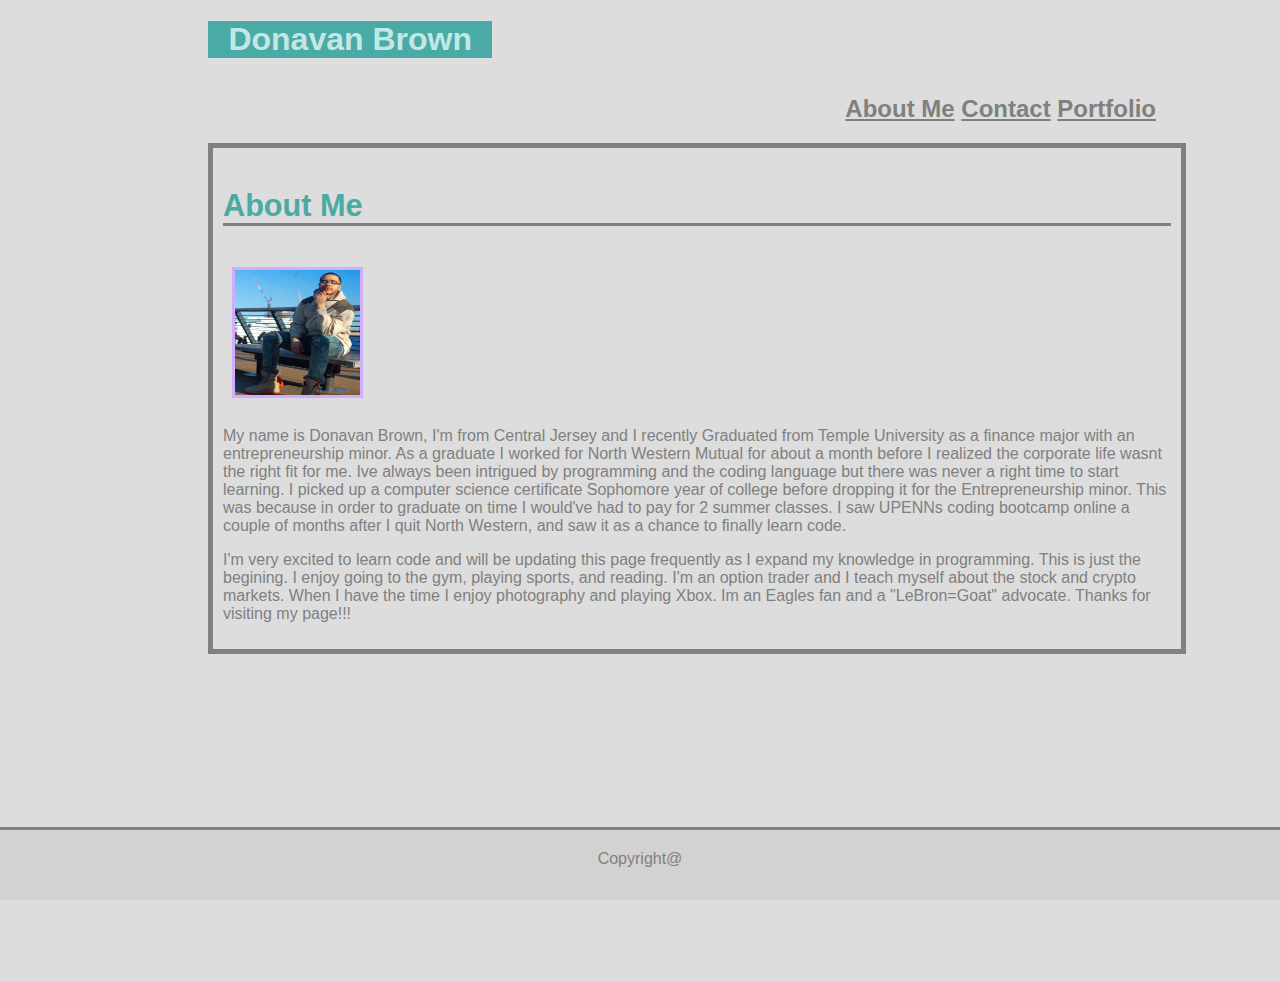
<file: index.html>
<!DOCTYPE html>
<html lang="en-us">
    <head>
        <meta charset="UTF-8">
        <title>About Me</title>
        <link rel="stylesheet" href="assets/css/style.css">
    </head>
    <div class="wrapper">
     <body>
            <div class=border>
                    

                    <div class=fixed>
                            <h1>Donavan Brown
                                    <link rel="stylesheet" href="assets/css/style.css">    
                            </h1>    
                        </div>   
                    
                     <h2>
                        <div class=box>
                            
                        </div>    
                        <strong>   
                             <a href="index.html" >About Me</a>
                             <a href="contact.html">Contact</a>
                            <a href="portfolio.html">Portfolio</a>
                        </strong>
                            
                    </h2>
                    
                   
                
                                 
            
                    <section>
                    
                    <h3>About Me</h3>
                            <link rel="stylesheet" href="assets/css/style.css" class=center>
                            <div class=position>
                                    <img src="assets/images/UNADJUSTEDNONRAW_thumb_32b.jpg" class=image img/>
                            </div>
                            
                            <p>    My name is Donavan Brown, I'm from Central Jersey and I recently Graduated from Temple University as a finance major with an entrepreneurship minor. 
                                As a graduate I worked for North Western Mutual for about a month before I realized the corporate life wasnt the right fit for me. 
                                Ive always been intrigued by programming and the coding language but there was never a right time to start learning. 
                                I picked up a computer science certificate Sophomore year of college before dropping it for the Entrepreneurship minor. 
                                This was because in order to graduate on time I would've had to pay for 2 summer classes. 
                                I saw UPENNs coding bootcamp online a couple of months after I quit North Western, and saw it as a chance to finally learn code. 
                                </p>
            
                                <p>         I'm very excited to learn code and will be updating this page frequently as I expand my knowledge in programming. This is just the begining. 
                                        I enjoy going to the gym, playing sports, and reading. I'm an option trader and I teach myself about the stock and crypto markets. 
                                        When I have the time I enjoy photography and playing Xbox.  
                                        Im an Eagles fan and a "LeBron=Goat" advocate.
                                        Thanks for visiting my page!!!</p>
                    </section>
            </div>
                    
            
                    
            
                
     </body>
    <div class=footer>
        Copyright@
    </div>
    </div>
   
    
</html>
</file>
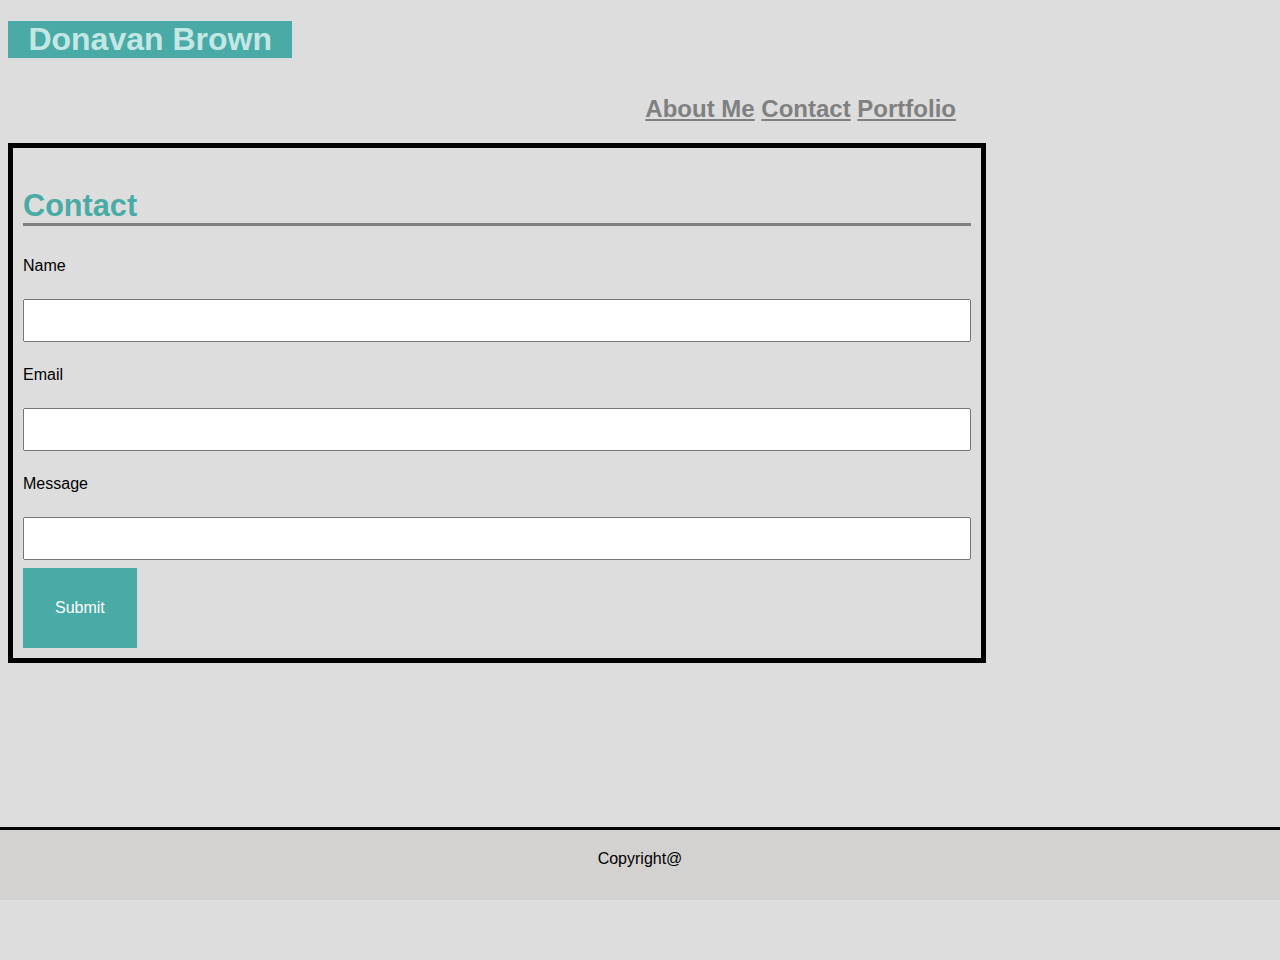
<file: contact.html>
<!DOCTYPE html>
<html lang="en-us">
    <head>
        <meta charset="UTF-8">
        <title>Contact</title>
    </head>

    <body>
            <div class=border>
                    

                    <div class=fixed>
                            <h1>Donavan Brown
                                    <link rel="stylesheet" href="assets/css/style.css">    
                            </h1>    
                        </div>   
                    
                     <h2>
                        <div class=box>
                            
                        </div>    
                        <strong>   
                             <a href="index.html" >About Me</a>
                             <a href="contact.html">Contact</a>
                            <a href="portfolio.html">Portfolio</a>
                        </strong>
                            
                    </h2>

       <div class="container">
           <div class="row">
        <section>
            <div class="info">
            <h3>Contact</h3>
                </div>
                <p>Name</p>
                <input></input>

                <p>Email</p>
                <input></input>
                <p>Message</p>
                <input class="in2">
            <div class=button>
                    <p>Submit</p>
            </div>
                
            
        </section>
        </div>
        <div class=footer>
                Copyright@
            </div>

       

        

    
    </body>
</html>
</file>
<file: assets/css/style.css>
body {
    font-family: 'Gill Sans', 'Gill Sans MT', Calibri, 'Trebuchet MS', sans-serif;
        }
        html {
            height: 960px;
            width: 100%;
            background-color: #dddddd;
        }
head { box-sizing: border-box;
    width: 100%;
    height: 125px;
    padding: 20px;
    color: #4aaaa5;
    background: #ffffff(208, 173, 255);
}
#fixed {
    box-sizing: border-box;
    color: #4aaaa5;
    text-align: left;
}
h1 {
    box-sizing: content-box;
    width: 30%;
    height: 25%;
    background-color: #4aaaa5;
    color: #c3e7e5;
    text-align: center;
    bottom: 0%;
}
p {
    text-align: left;
    
}
a {
    align-content: right;
    color: gray;
}
h2 {
    text-align: end;
    padding-top: 15px;
}
.image {
    width: 125px;
    height: 125px;
    border-style: solid;
    border-width: 3px;
    border-color: rgb(208, 173, 255);
    margin: 1%;
    text-align: left;
}

section {
    border-style: solid;
    border-width: 5px;
    text-align: left;
    border-color: gray(208, 173, 255);
    padding: 10px;
    width: 100%;

    
}


  h3 {
    
    color: #4aaaa5;
      text-align: left;
      text-emphasis-position: top;
      font-size: 23pt;
     border-bottom-style: solid;
     border-bottom-color: gray;
     border-width: 100%;
  }

  
  .wrapper {
      height: 960px;
    width: 100%;
    color: gray;
    padding-left: 200px;
    
  }
  .footer {
      box-sizing: content-box;
      height: 50px;
      text-align: center;
    padding-top: 20px;
    border-top-style: solid;
    background: rgb(212, 209, 209);
    position: fixed;
  left: 0;
  bottom: 0;
  width: 100%;
 
  
  }
 
  .position {
  text-align: left;
    
  }
  .border {
      width: 75%;
      scroll-margin: 13%;
      
  }
 .box1 {
    box-sizing: border-box;
    width: 30%;
    height: 25%;
    background-color: #4aaaa5;
    color: #c3e7e5;
    text-align: center;
    bottom: 0%;
 }
 .box2 {
    box-sizing: content-box;
    width: 30%;
    height: 25%;
    background-color: #4aaaa5;
    color: #c3e7e5;
    text-align: center;
    bottom: 0%;
 }
.box3 {
    box-sizing: content-box;
    width: 30%;
    height: 25%;
    background-color: #4aaaa5;
    color: #c3e7e5;
    text-align: center;
    bottom: 0%;
    
}
.box4 
{
    box-sizing: content-box;
    width: 30%;
    height: 25%;
    background-color: #4aaaa5;
    color: #c3e7e5;
    text-align: center;
    bottom: 0%;
}
.box5 {
    box-sizing: content-box;
    width: 30%;
    height: 25%;
    background-color: #4aaaa5;
    color: #c3e7e5;
    float: center;
    bottom: 0%;  
}

.info {
    text-align: right;
}

input {
    width: 100%;
    padding: 12px 20px;
    margin: 8px 0;
    box-sizing: border-box;
  }
  .in2{
    width: 100%;
    padding: 12px 20px;
    margin: 8px 0;
    box-sizing: border-box;
  }
  .button {
    background-color: #4aaaa5; /* Green */
    border: none;
    color: white;
    padding: 15px 32px;
    text-align: left;
    text-decoration: none;
    display: inline-block;
    font-size: 16px;
  }
</file>
